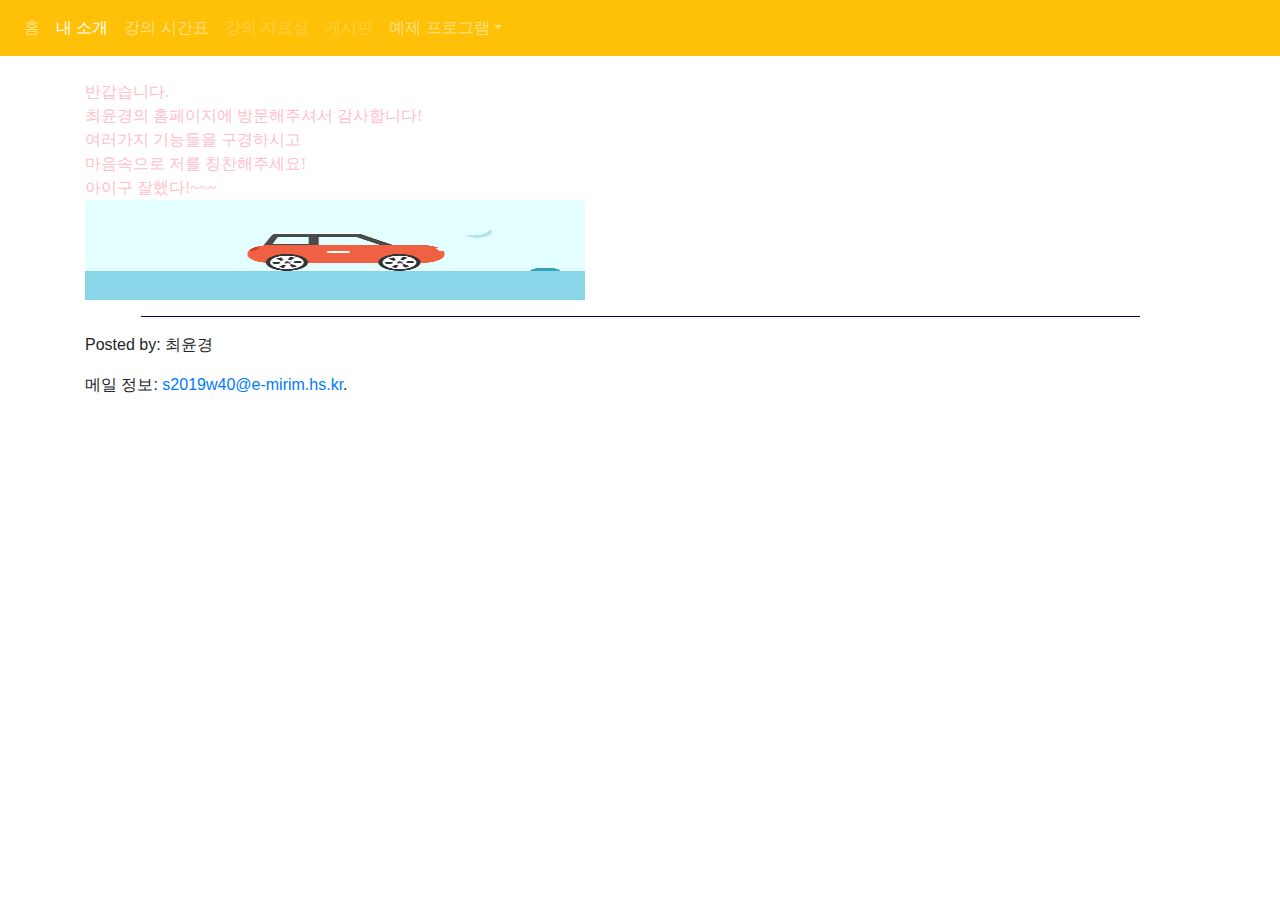
<file: 22navbar/index.html>
<html>
<head>
  <title>3415최윤경_Bootstrap 4 Navigation Bar</title>
  <meta charset="utf-8">
  <meta name="viewport" content="width=device-width, height=divice-height, initial-scale=1">
  <link rel="apple-touch-icon" sizes="180x180" href="imgs/logo.png"/>
  <link rel="icon" type="image/png" href="imgs/logo.png" size="192x192"/>
  <meta name = "mobile-web-app-capable" content="yes">
  <meta name="apple-mobile-web-app-capable" content="yes">
  <link rel="stylesheet" href="https://maxcdn.bootstrapcdn.com/bootstrap/4.1.3/css/bootstrap.min.css">
  <script src="https://ajax.googleapis.com/ajax/libs/jquery/3.3.1/jquery.min.js"></script>
  <script src="https://cdnjs.cloudflare.com/ajax/libs/popper.js/1.14.3/umd/popper.min.js"></script>
  <script src="https://maxcdn.bootstrapcdn.com/bootstrap/4.1.3/js/bootstrap.min.js"></script>
  
  <script>
  </script>
</head>
<body>
    <!-- Dropdown -->
    <nav class="navbar navbar-expand-sm bg-warning navbar-dark">
      <ul class="navbar-nav">
        <li class="nav-item ">
          <a class="nav-link" href="index.html">홈</a>
        </li>
        <li class="nav-item active">
          <a class="nav-link" href="profile.html">내 소개</a>
        </li>
        <li class="nav-item">
          <a class="nav-link" href="table.html">강의 시간표</a>
        </li>
        <li class="nav-item">
          <a class="nav-link disabled" href="lecture.html">강의 자료실</a>
        </li>
        <li class="nav-item">
          <a class="nav-link disabled" href="board.html">게시판</a>
        </li>
      <div class="nav-item dropdown">
        <a class="nav-link dropdown-toggle" id="navbardrop"  data-toggle="dropdown">예제 프로그램</a>
        <div class="dropdown-menu">
          <a class="dropdown-item" href="calculator.html">계산기</a>
          <a class="dropdown-item" href="midwav.html">오디오실행</a>
          <a class="dropdown-item" href="video.html">비디오실행</a>
          <!-- <a class="dropdown-item" href="video_change/webvilletv_playlist_change.html"data-trigger="hover"  data-toggle="popover" data-content="3개의 동영상이 상영이 됩니다. 화면을 조절하여 사용하세요">비디오응용</a> -->
          <a class="dropdown-item" href="jquery1/jquery1.html">사진이동</a>
          <a class="dropdown-item" href="jquery2/sunny.html">달력</a>
          <!-- <a class="dropdown-item" href="map1/m_myLoc.html">위치추적기-jquery</a>         -->
          <a class="dropdown-item" href="map2/m_myLoc.html">위치추적기-bootstrap</a>
          </div>
      </div>
    </li>
  </ul>
</nav>
<br>

  <div class="container">
  <font size= "3" color = "pink" face="신명조">
    반갑습니다.<p>
      최윤경의 홈페이지에 방문해주셔서 감사합니다!<br>
      여러가지 기능들을 구경하시고<br>
      마음속으로 저를 칭찬해주세요! <br>아이구 잘했다!~~~
  </font>
  <br>
  <a href="http://www.google.com" target="blank"><img SRC="imgs/car.gif" width= 500px height=100px BORDER=0 align=center></a>
  <hr color=darkblue size=2 width=90%>
  <footer>
      <p>Posted by: 최윤경</p>
      <p>메일 정보: <a href="s2019w40@e-mirim.hs.kr">
        s2019w40@e-mirim.hs.kr</a>.</p>
  </footer>
  </div>
</body>
</html>
</file>
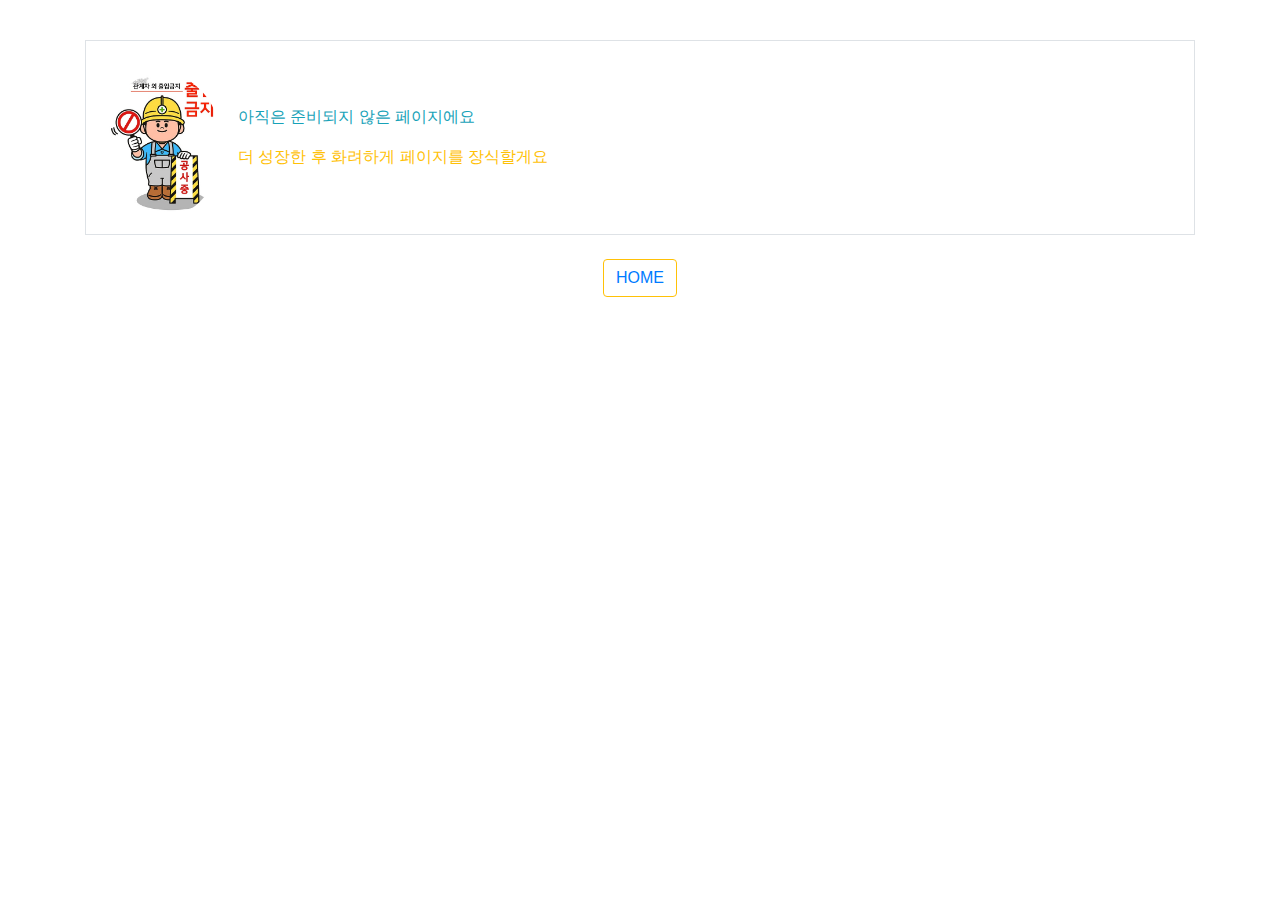
<file: 22navbar/board.html>
<html>
  <head>
    <meta charset="utf-8"><title>3415최윤경_블러그</title>
    <meta name="viewport" content="width=device-width, height=divice-height, initial-scale=1">
  <link rel="apple-touch-icon" sizes="180x180" href="imgs/logo.png"/>
  <link rel="icon" type="image/png" href="imgs/logo.png" size="192x192"/>
  <meta name = "mobile-web-app-capable" content="yes">
  <meta name="apple-mobile-web-app-capable" content="yes">
  <script src="https://maxcdn.bootstrapcdn.com/bootstrap/4.5.2/js/bootstrap.min.js"></script>
  <link rel="stylesheet" href="https://maxcdn.bootstrapcdn.com/bootstrap/4.5.2/css/bootstrap.min.css">
  <script src="https://ajax.googleapis.com/ajax/libs/jquery/3.5.1/jquery.min.js"></script>
  <script src="https://cdnjs.cloudflare.com/ajax/libs/popper.js/1.16.0/umd/popper.min.js"></script>
  <script src="https://maxcdn.bootstrapcdn.com/bootstrap/4.5.2/js/bootstrap.min.js"></script>
  </head>
  <body>
    <br>
      <div class = "container mt-3" class="bg-primary">
        <div class = "media border p-3" class = "bg-primary">
          <img src="imgs/gongsa.jpg" alt="John Doe" class = "mr-3 mt-3 rounded-circle" style="width:120px">
          <div class="media-body">
            <br><br>
            <p class="text-info">아직은 준비되지 않은 페이지에요</p><p class="text-warning"> 더 성장한 후 화려하게 페이지를 장식할게요</p>
          </div>
        </div>
      </div> 
      <br>
    <center><Button type="button" class="btn btn-outline-warning"><a href="index.html">HOME</a></Button></center>
  </body>
</html>
</file>
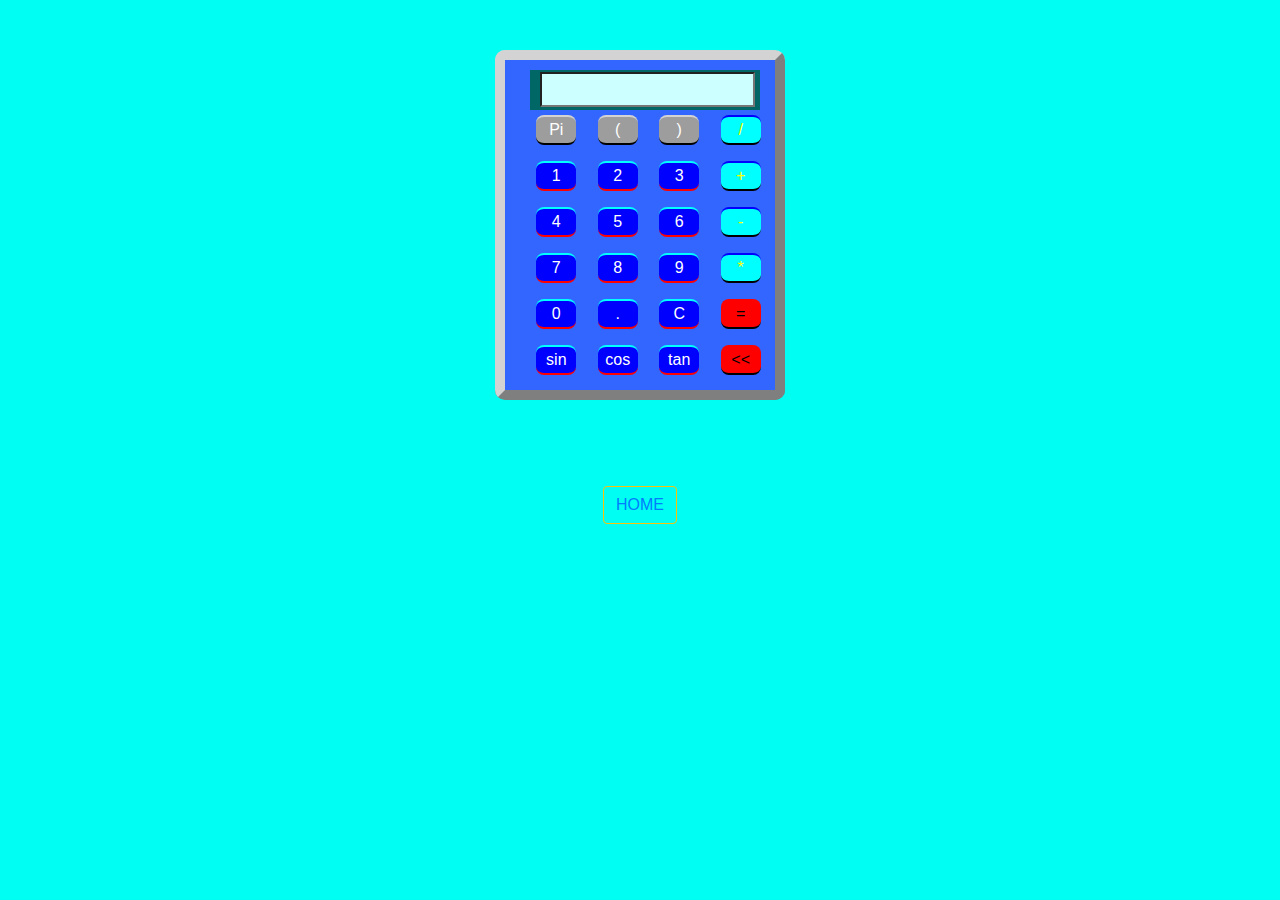
<file: 22navbar/calculator.html>
<html>
<head><meta charset="utf-8"><title>3415최윤경_계산기</title>
  <meta name="viewport" content="width=device-width, initial-scale=1">
  <meta name="viewport" content="width=device-width, height=divice-height, initial-scale=1">
  <link rel="apple-touch-icon" sizes="180x180" href="imgs/logo.png"/>
  <link rel="icon" type="image/png" href="imgs/logo.png" size="192x192"/>
  <meta name = "mobile-web-app-capable" content="yes">
  <meta name="apple-mobile-web-app-capable" content="yes">
  <link rel="stylesheet" href="https://maxcdn.bootstrapcdn.com/bootstrap/4.1.3/css/bootstrap.min.css">
  <script src="https://ajax.googleapis.com/ajax/libs/jquery/3.3.1/jquery.min.js"></script>
  <script src="https://cdnjs.cloudflare.com/ajax/libs/popper.js/1.14.3/umd/popper.min.js"></script>
  <script src="https://maxcdn.bootstrapcdn.com/bootstrap/4.1.3/js/bootstrap.min.js"></script>

<style>
      body{
      background-color:rgb(0, 255, 242);} 
      .box{
      background-color:#3366ff;
      height:350px;
      width:290px;
      border-radius:10px;
      position:relative;
      top:10px;
  
      /* left:35%; */
      border-style: outset;
	  border-color: lightgray;
      border-width: 10px } 
      .display{
      background-color:#006666;
      width:230px;
      position:relative;
      left:5px;
      top:10px;
      height:40px;}
      .display input{
      position:relative;
      left:2px;
      top:2px;
      height:35px;
      color:black;
      background-color:#ccffff;
      width:215px;
      font-size:21px;
      text-align:right;}
      .keys{
      position:relative;
      top:15px;}
      .button{
      width:40px;
      height:30px;
      border:none;
      border-radius:8px;
      margin-left:17px;
      cursor:pointer;
      border-top:2px solid transparent;}
      .button.gray{
      color:white;
      background-color:#9d9d9d; 
      border-top: lightgray 2px solid;
      border-bottom:black 2px solid;
      }
      .button.aqua{
      color:yellow;
      background-color:aqua;
      border-top: blue 2px solid;
      border-bottom:black 2px solid;
      }
      .button.blue{
      color:white;
      background-color:blue;
      border-top:2px aqua solid;
      border-bottom:red 2px solid;
      }

      .button.red{
      color:black;
      background-color:red;
      border-top:2px FF9933 solid;
      border-bottom:black 2px solid;
      }
      .gray:active{
      border-top:black 2px solid;
      border-bottom:2px white solid;}
      .aqua:active{
      border-top:black 2px solid;
      border-bottom:white 2px solid;}
      .blue:active{
      border-top:black 2px solid;
      border-bottom:white 2px solid;}
      .orange:active{
      border-top:black 2px solid;
      border-bottom:white 2px solid;}
      p{
      line-height:10px;}
/* 마지막버튼 디자인*/
/*
.buttonlast {
    background-color: #4CAF50; 
    border: none;
    color: white;
    padding: 12px 14px;
    text-align: center;
    text-decoration: none;
    display: inline-block;
    font-size: 14px;
    margin: 4px 2px;
    -webkit-transition-duration: 0.4s; 
    transition-duration: 0.4s;
    cursor: pointer;
}
.buttongo {
    background-color: white; 
    color: black; 
    border: 2px solid #008CBA;
    border-radius: 12px;
    text-decoration: none;
}*/

.buttongo:hover {
    background-color: #008CBA;
    border-radius: 12px;
    color: white;
    text-decoration: none;
}

/* 마지막버튼 디자인*/
</style>
<script>
function cle(val){
document.getElementById("d").value=val;}
function v(val){
document.getElementById("d").value+=val;}
function cal() { 
try { 
  cle(eval(document.getElementById("d").value)) } 
catch(cal) {
  cle('Error') } }  
function back(){
document.getElementById("d").value = document.getElementById("d").value.slice(0,document.getElementById("d").value.length-1);
}
</script>
</head>
<body>
    <center>
      <div class="container mt-3" class="bg-primary">
        <div class="media-body">
        <br>
          <div class="box">
            <div class="display"><input type="text" readonly size="18" id="d"></div>
              <div class="keys">
                <p><input type="button" class="button gray" value="Pi" onclick='v("3.14")'>
                <input type="button" class="button gray" value="(" onclick='v("(")'>
                <input type="button" class="button gray" value=")" onclick='v(")")'>
                <input type="button" class="button aqua" value="/" onclick='v("/")'></p>
                <p><input type="button" class="button blue"value="1" onclick='v("1")'>
                <input type="button" class="button blue" value="2" onclick='v("2")'>
                <input type="button" class="button blue" value="3" onclick='v("3")'>
                <input type="button" class="button aqua" value="+" onclick='v("+")'></p>
                <p><input type="button" class="button blue" value="4" onclick='v("4")'>
                <input type="button" class="button blue" value="5" onclick='v("5")'>
                <input type="button" class="button blue" value="6" onclick='v("6")'>
                <input type="button" class="button aqua" value="-" onclick='v("-")'></p>
                <p><input type="button" class="button blue" value="7" onclick='v("7")'>
                <input type="button" class="button blue" value="8" onclick='v("8")'>
                <input type="button" class="button blue" value="9" onclick='v("9")'>
                <input type="button" class="button aqua" value="*" onclick='v("*")'></p>
                <p><input type="button" class="button blue" value="0" onclick='v("0")'>
                <input type="button" class="button blue" value="." onclick='v(".")'>
                <input type="button" class="button blue" value="C" onclick='cle("")'>
                <input type="button" class="button red" value="=" onclick='cal()'></p>
                <p><input type="button" class="button blue" value="sin" onclick='v("Math.sin")'>
                <input type="button" class="button blue" value="cos" onclick='v("Math.cos")'>
                <input type="button" class="button blue" value="tan" onclick='v("Math.tan")'>
                <input type="button" class="button red" value="<<" onclick='back()'>
              </div>
            </div>
          </div>
        <br><br><br><br>
          <button type="button" class="btn btn-outline-warning"><a href="index.html">HOME</a></button>
      </div>
    </div>
  </center>
  </body>
</html>​
</file>
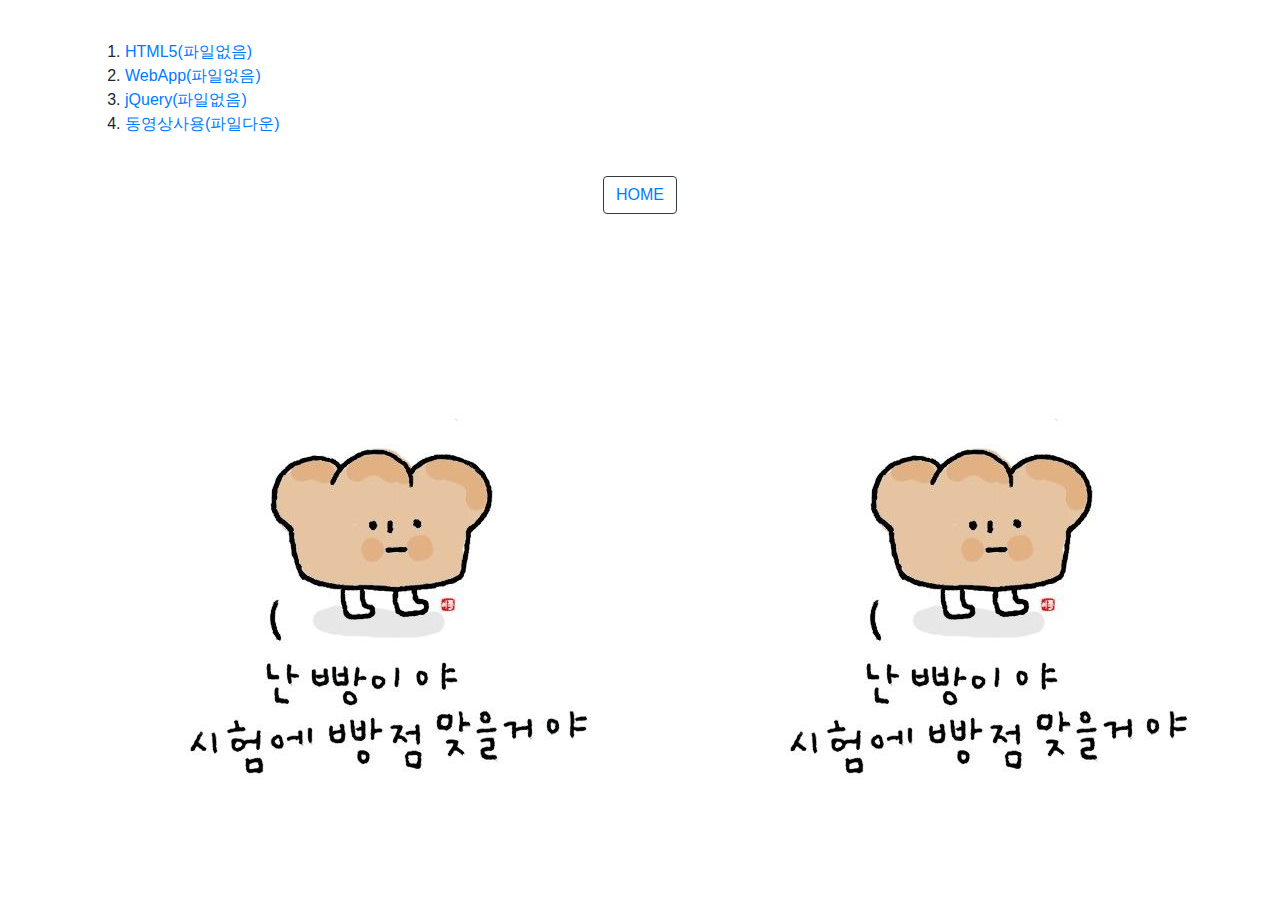
<file: 22navbar/lecture.html>
<html>
  <head>
  <title>3415최윤경_강의</title>
  <meta charset="utf-8">
  <meta name="viewport" content="width=device-width, height=divice-height, initial-scale=1">
  <link rel="apple-touch-icon" sizes="180x180" href="imgs/logo.png"/>
  <link rel="icon" type="image/png" href="imgs/logo.png" size="192x192"/>
  <meta name = "mobile-web-app-capable" content="yes">
  <meta name="apple-mobile-web-app-capable" content="yes">

  <script src="https://maxcdn.bootstrapcdn.com/bootstrap/4.5.2/js/bootstrap.min.js"></script>
  <link rel="stylesheet" href="https://maxcdn.bootstrapcdn.com/bootstrap/4.5.2/css/bootstrap.min.css">
  <script src="https://ajax.googleapis.com/ajax/libs/jquery/3.5.1/jquery.min.js"></script>
  <script src="https://cdnjs.cloudflare.com/ajax/libs/popper.js/1.16.0/umd/popper.min.js"></script>
  <script src="https://maxcdn.bootstrapcdn.com/bootstrap/4.5.2/js/bootstrap.min.js"></script>
</head>
<style>
  #exam{
    background-image: url("imgs/icon.jpg");
    background-repeat: repeat-x;
    background-position:right bottom;
    background-attachment: fixed;
  }
</style>
  <body id=exam text="#0033cc" bgcolor="#cc66ff" link="#0000EE" vlink="#551A8B" alink="#FF0000">
    <div class="container mt-3" class="bg-primary">
      <br>
        <ol>
          <li><a href="lecture/HTML5">HTML5(파일없음)</a>
          <li><a href="lecture/WebApp">WebApp(파일없음)</a>
          <li><a href="lecture/jQuery.html/">jQuery(파일없음)</a>
          <li><a href="multi/multi.hwp">동영상사용(파일다운)</a>
        </ol>
    </div>
    <br>
    <center><button type="button" class="btn btn-outline-dark"><a href="index.html">HOME</a></button></center>
    <br><br><br><br><br><br><br>
  </body>
</html>
</file>
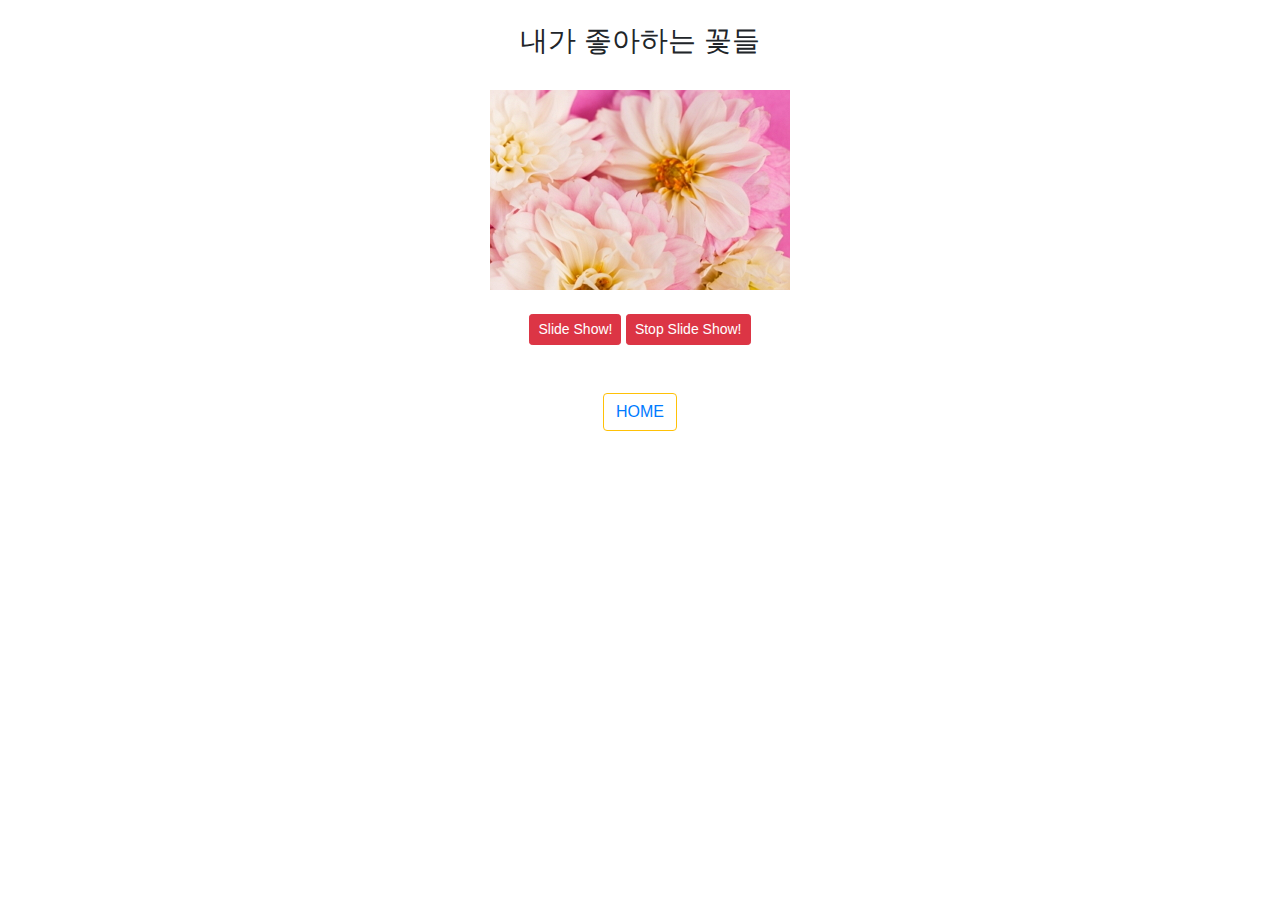
<file: 22navbar/jquery1/jquery1.html>
<!DOCTYPE html>
<head>
  <title>bootstrap Example</title>
  <meta charset="utf-8">
  <meta name="viewport" content="width=device-width, height=divice-height, initial-scale=1">
  <link rel="apple-touch-icon" sizes="180x180" href="imgs/logo.png"/>
  <link rel="icon" type="image/png" href="images/logo.png" size="192x192"/>
  <meta name = "mobile-web-app-capable" content="yes">
  <meta name="apple-mobile-web-app-capable" content="yes">
  <meta name="viewport" content="width=device-width, initial-scale=1">
  <link rel="stylesheet" href="https://maxcdn.bootstrapcdn.com/bootstrap/4.1.3/css/bootstrap.min.css">
  <script src="https://ajax.googleapis.com/ajax/libs/jquery/3.3.1/jquery.min.js"></script>
  <script src="https://cdnjs.cloudflare.com/ajax/libs/popper.js/1.14.3/umd/popper.min.js"></script>
  <script src="https://maxcdn.bootstrapcdn.com/bootstrap/4.1.3/js/bootstrap.min.js"></script>

<title>그림회전하기</title>
<style>
img.scape_hidden { display: none; }
img.scape_visible { display: block; }
</style>
<!-- <script type="text/javascript" src="https://code.jquery.com/jquery-3.1.0.js"></script> -->
<script type="text/javascript">
$(document).ready(function() {
	var handle;
	function viewSlide() {
		var slider = $("#slider");
		slider.find("img.scape_visible").removeClass("scape_visible");
        //현재 화면에 보여지는 img를 찾아서 removeClass를 호출하여 보이지 않게 처리한다.
		slider.find("img:first").appendTo(slider).addClass("scape_visible");//처음은 여기로 옴(보이도록 하고 뒤에추가)
		//그후 img중에서 첫번재 요소를 선택하여 appendTo(slider)메서드를 호출함으로써 마지막에 추가
	}
	
	$("#slideStart").click(function() {
		handle = setInterval(viewSlide, 2000);
	});
	$("#slideStop").click(function() {
		clearInterval(handle);
	});	
	viewSlide();//처음에 보여지도록 처리
});
</script>
</head>
<body>
<div style="text-align:center" align="center"> <br>
	<h3>내가 좋아하는 꽃들</h3><br>
	<div id="slider" align="center">
		<img class="scape_hidden" src="images/fig1.jpg" /><!-- 그림이 겹쳐져 있음 -->
		<img class="scape_hidden" src="images/fig2.jpg" />
		<img class="scape_hidden" src="images/fig3.jpg" />
		<img class="scape_hidden" src="images/fig4.jpg" />
		<img class="scape_hidden" src="images/fig5.jpg" />
		<img class="scape_hidden" src="images/fig6.jpg" />
		<img class="scape_hidden" src="images/fig7.jpg" />
		<img class="scape_hidden" src="images/fig8.jpg" />
	</div><br>
	<button type="button" class="btn btn-danger btn-sm" button id="slideStart">Slide Show!</button>
	<button type="button" class="btn btn-danger btn-sm" button id="slideStop">Stop Slide Show!</button>
</div> 
<br><br>
<center><button type="button"  class="btn btn-outline-warning"><a href="../index.html">HOME</a></button></center>
</body>
</html>
</file>
